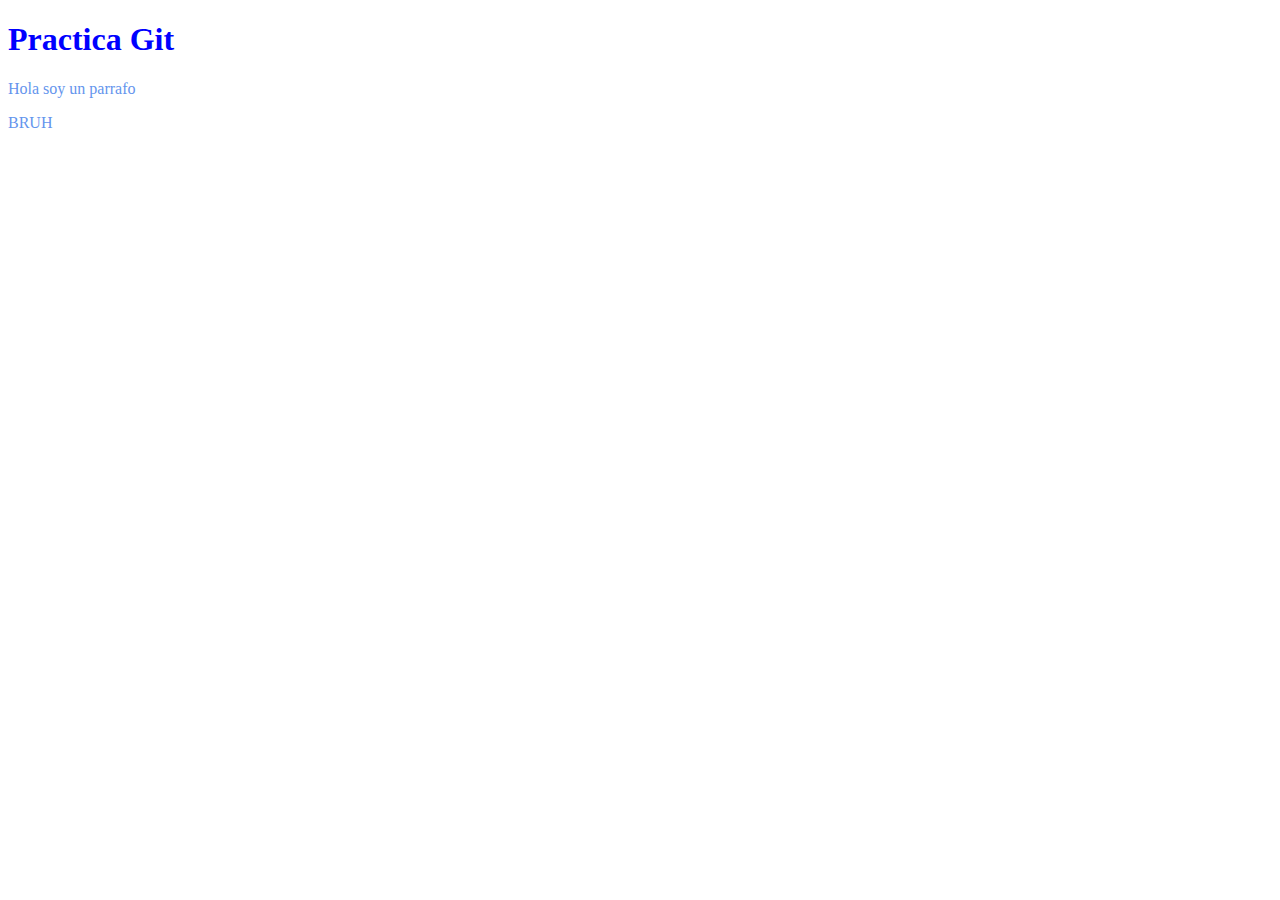
<file: index.html>
<!DOCTYPE html>
<html lang="en">
<head>
    <meta charset="UTF-8">
    <meta http-equiv="X-UA-Compatible" content="IE=edge">
    <meta name="viewport" content="width=device-width, initial-scale=1.0">
    <link rel="stylesheet" href="css/estilos.css">
    <title>Practica Git</title>
</head>
<body>
    
<h1>Practica Git</h1>
<p>Hola soy un parrafo</p>
<p>BRUH</p>
</body>
</html>
</file>
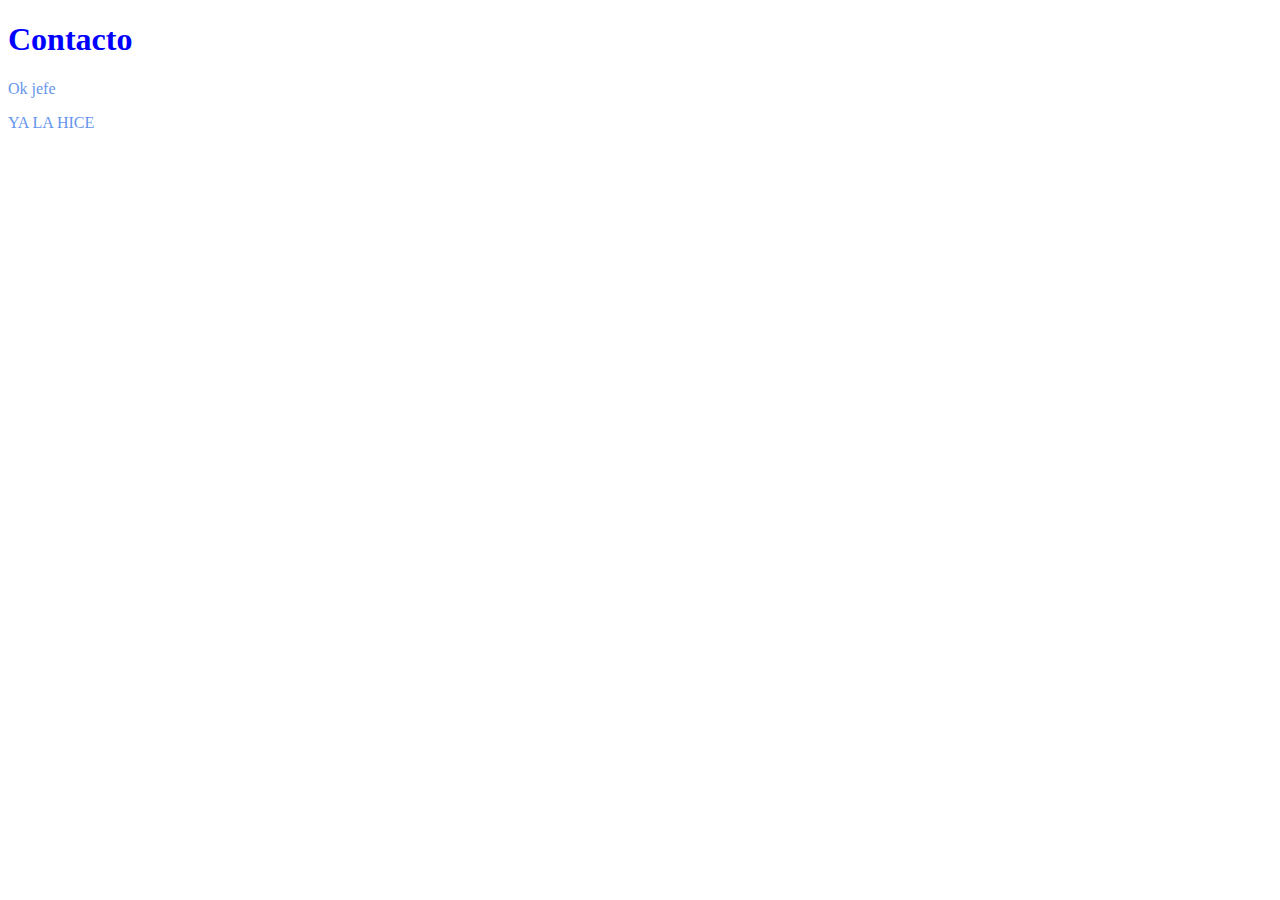
<file: internas/contacto.html>
<!DOCTYPE html>
<html lang="en">
<head>
    <meta charset="UTF-8">
    <meta http-equiv="X-UA-Compatible" content="IE=edge">
    <meta name="viewport" content="width=device-width, initial-scale=1.0">
    <link rel="stylesheet" href="../css/estilos.css">
    <title>Contacto</title>
</head>
<body>
    <h1>Contacto</h1>
    <p>Ok jefe</p>
      <P>YA LA HICE</P>
</body>
</html>
</file>
<file: css/estilos.css>
h1{
    color: blue;
}
P{
    color: cornflowerblue;
}
</file>
